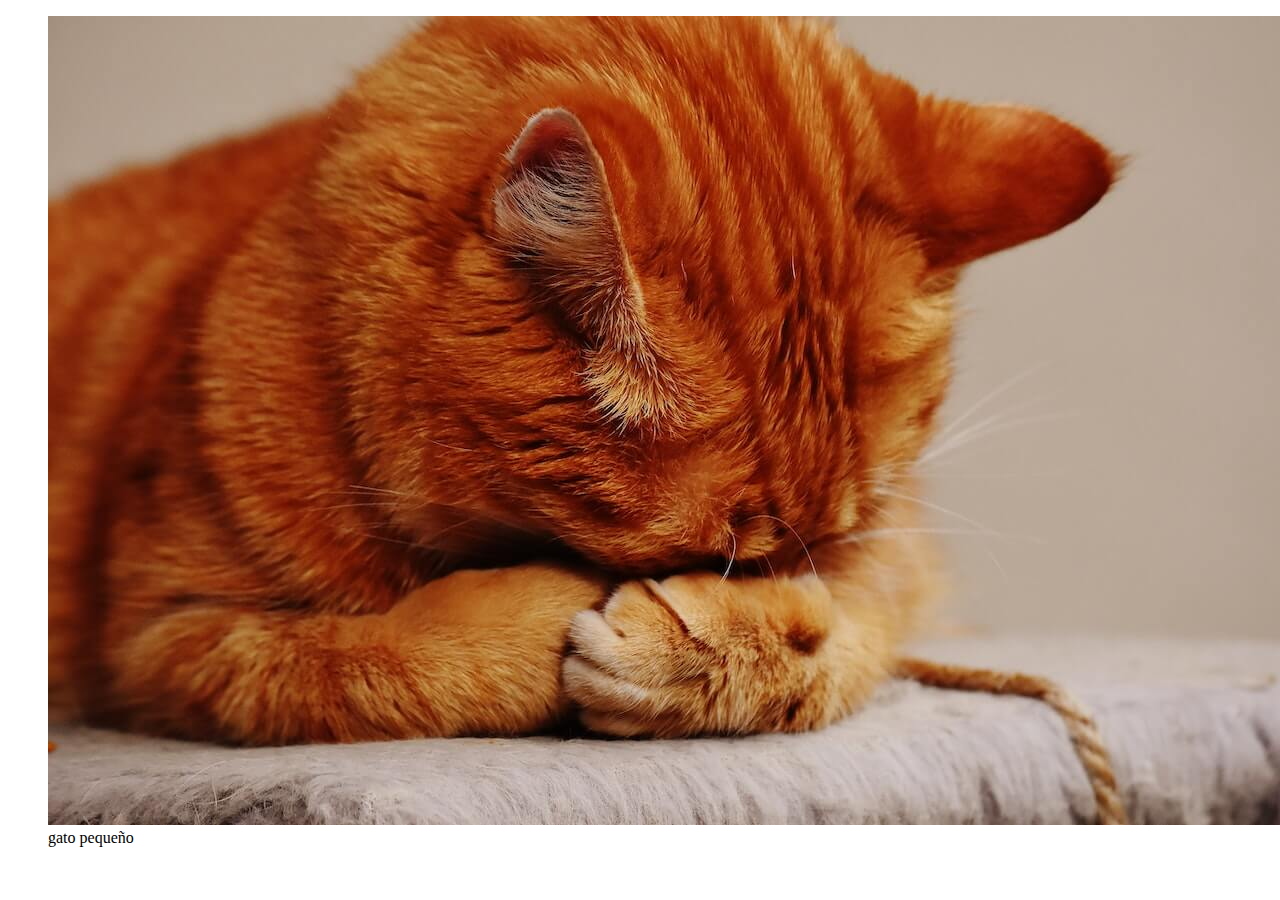
<file: Ejercicioshtml/claseimg/index.html>
<!DOCTYPE html>
<html lang="en">
<head>
    <meta charset="UTF-8">
    <meta http-equiv="X-UA-Compatible" content="IE=edge">
    <meta name="viewport" content="width=device-width, initial-scale=1.0">
    <title>Gatos Graciosos</title>
</head>
<body>
    <main>
        <section>
           <figure>
            <img src="./pics/gatomediano.jpg" alt=" es un gato saliendo de unos arbustos">
            <figcaption>gato pequeño</figcaption>
                       
           </figure>
        </section>
    </main>
</body>
</html>
</file>
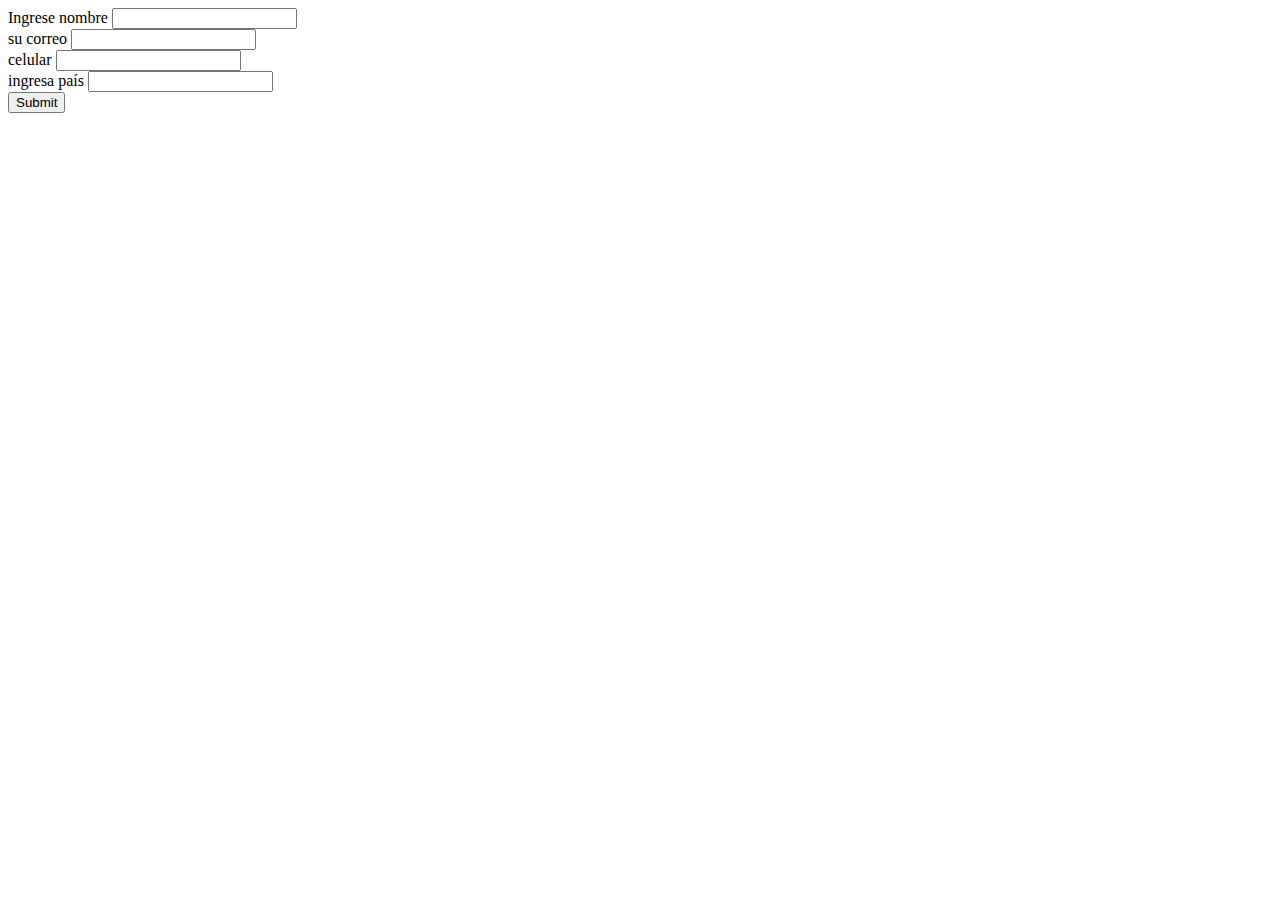
<file: Ejercicioshtml/clasevideo/formularios/autocompletar.html>
<!DOCTYPE html>
<html lang="en">
<head>
    <meta charset="UTF-8">
    <meta http-equiv="X-UA-Compatible" content="IE=edge">
    <meta name="viewport" content="width=device-width, initial-scale=1.0">
    <title>autocomplete</title>
</head>
<body>
    <main>

        <form action="">
            <label for="nombre">
                <span>Ingrese nombre</span>
                <!-- la etiqueta span es para que el texto quede en la misma linea que el input -->
                <input type="text" id="nombre" name="nombre" autocomplete="name" required>
            </label>
            <br>
            <label for="email">
                <span>su correo</span>
                <input type="email" id="email" name="email" autocomplete="email">
            </label>
            <br>
            <!-- con el atributo autocomplete="email" se le dice al navegador que el campo es un correo -->
            <label for="celular">
                <span>celular</span>
                <input type="number" id="celular" name="celular">
            </label>
           <!--  el atributo type se usa para especificar el tipo de dato que se va a ingresar -->
            <br>
            <label for="pais">
                <span>ingresa país</span>
                <input type="text" id="pais" name="pais">
            </label>
            <br>
            <input type="submit">
            
        </form>
    </main>
</body>
</html>
</file>
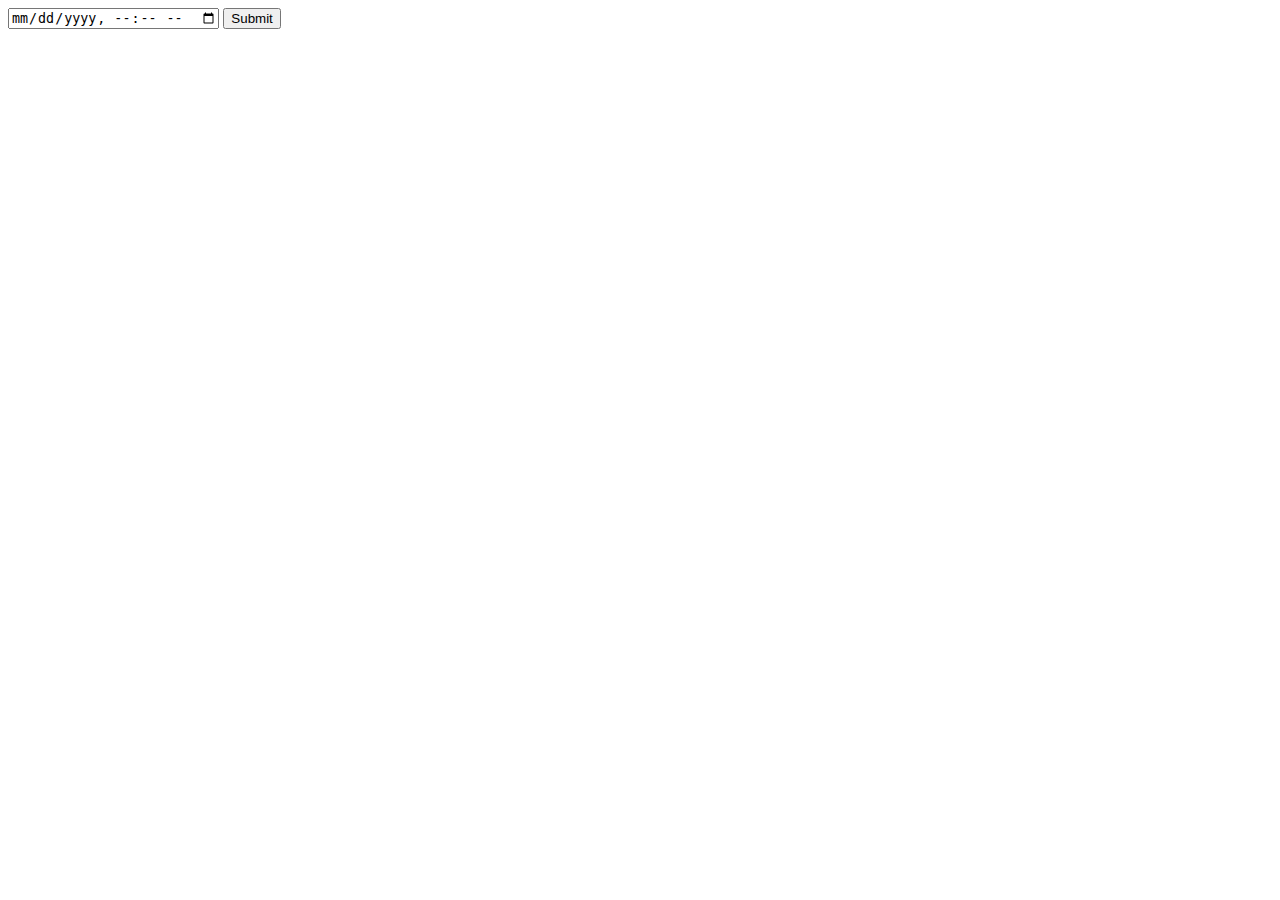
<file: Ejercicioshtml/clasevideo/formularios/formularios fechas.html>
<!DOCTYPE html>
<html lang="en">
<head>
    <meta charset="UTF-8">
    <meta http-equiv="X-UA-Compatible" content="IE=edge">
    <meta name="viewport" content="width=device-width, initial-scale=1.0">
    <title>formularios de fechas de inicio y final</title>
</head>
<body>
   <!--  <p>que dia va a llegar y que dia se va a ir degenerado</p>
    <form action="">
        <label for="hora">
            <span>hora</span>
            <input type="time" id="hora" name="hora" >
        </label>
        <br>
        <label for="dia">
            <span>dia</span>
            <input type="date" id="dia" name="dia">
        </label>
        <br>
        <label for="semana">
            <span>semana</span>
            <input type="week" id="semana" name="semana">
        </label>
        <br>
        <label for="mes">
            <span>semana</span>
            <input type="month" id="mes" name="mes">
        </label>
        <input type="submit">
    </form> -->
    <form action=""></form>
    <label for="calendarios">
        <input type="datetime-local" id="calendario" name="calendario">
        <input type="submit" >
    </label>
</body>
</html>
</file>
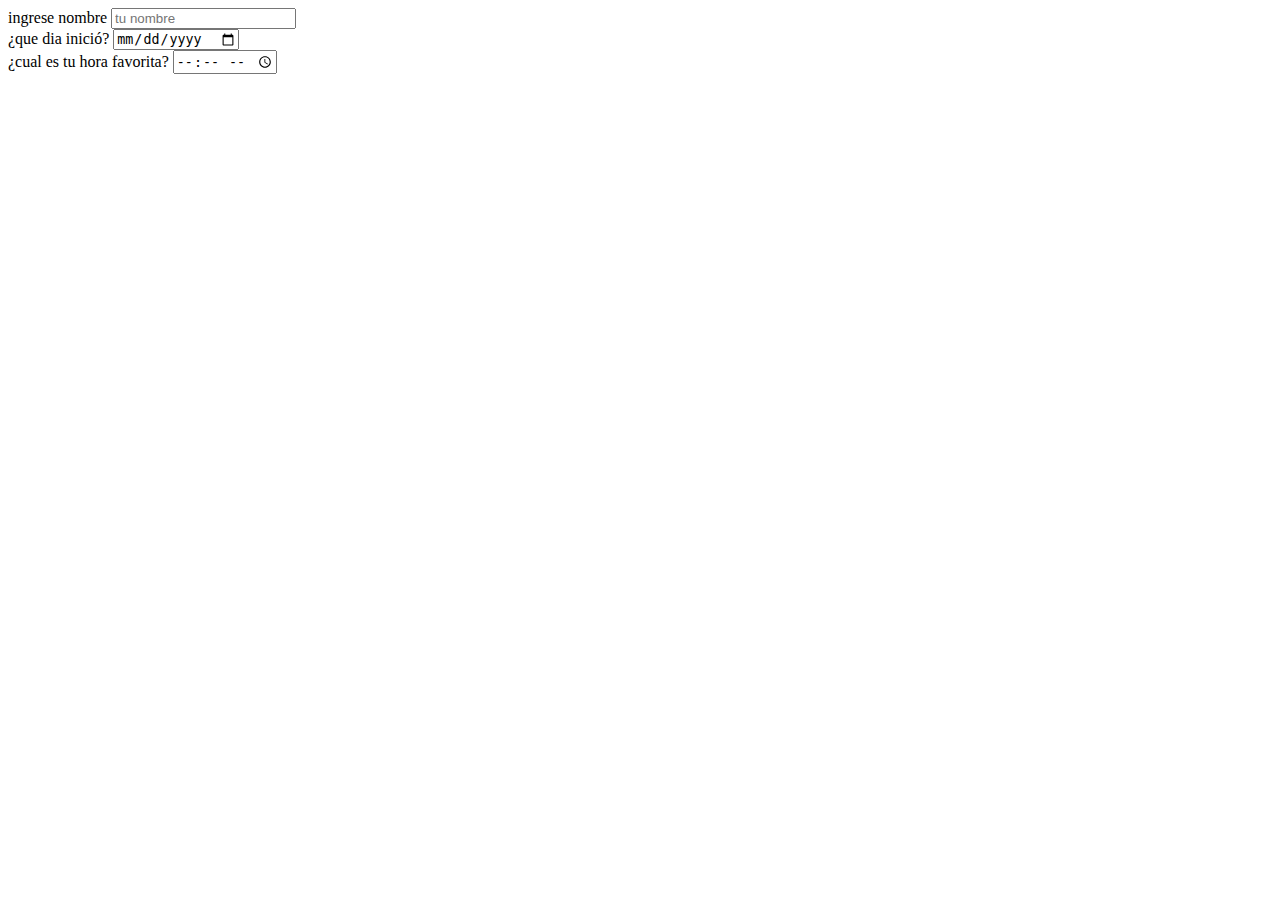
<file: Ejercicioshtml/clasevideo/formularios/Formularios.html>
<!DOCTYPE html>
<html lang="es">
<head>
    <meta charset="UTF-8">
    <meta http-equiv="X-UA-Compatible" content="IE=edge">
    <meta name="viewport" content="width=device-width, initial-scale=1.0">
    <title>Formularios</title>
</head>
<body>
    <form action="" method="get">
        <label for=" nombre" >
            <span>ingrese nombre</span>
            <input type="text" id=nombre placeholder="tu nombre">
        </label>
        <br>
        <label for="inicio">
            <span>¿que dia inició?</span>
            <input type="date" id=inicio placeholder="">
        </label>
        <br>
        <label for="favorita">
            <span>¿cual es tu hora favorita?</span>
            <input type="time" id=favorita>
        </label>
    </form>

</body>
</html>
</file>
